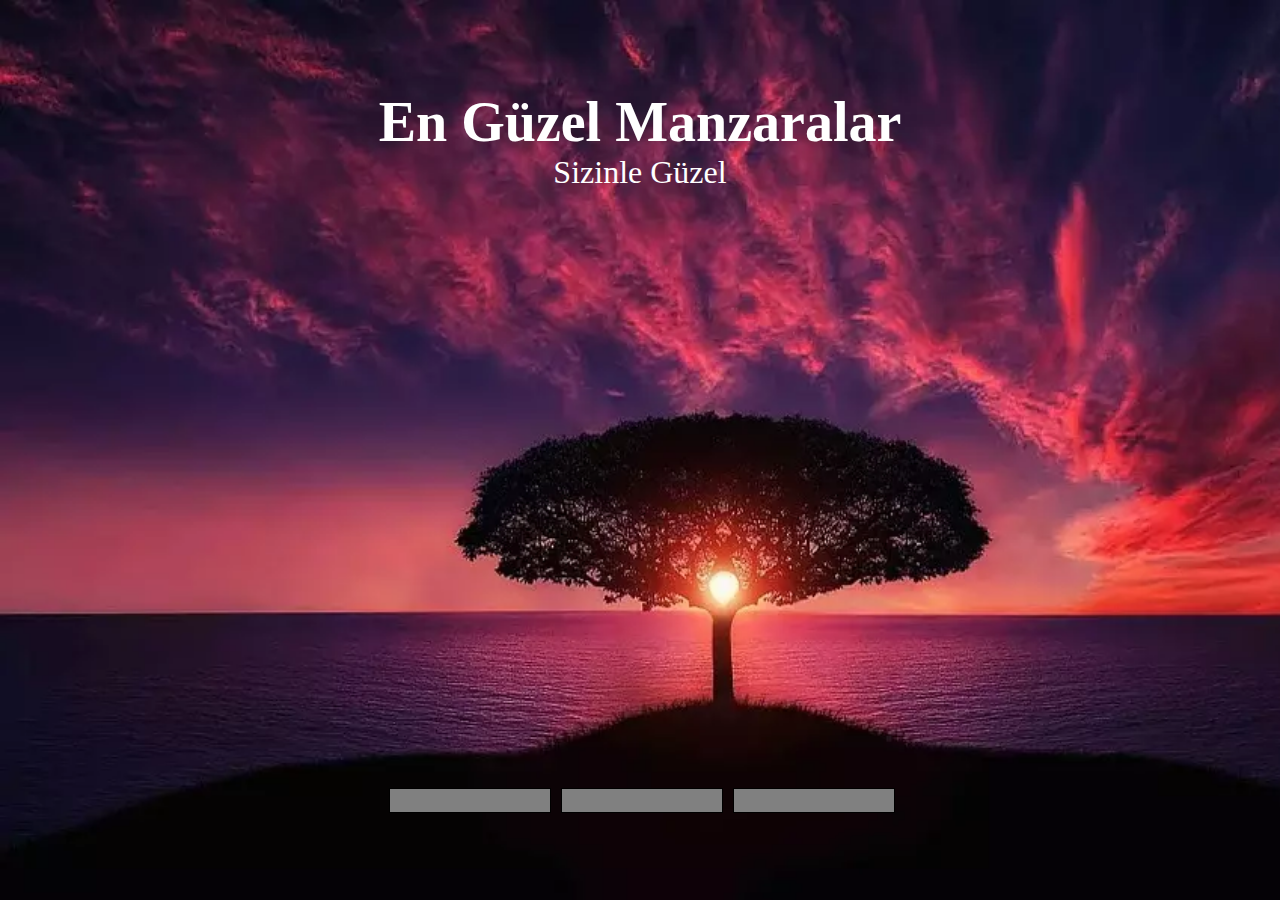
<file: index.html>
<!DOCTYPE html>
<html lang="en">
  <head>
    <meta charset="UTF-8" />
    <meta http-equiv="X-UA-Compatible" content="IE=edge" />
    <meta name="viewport" content="width=device-width, initial-scale=1.0" />
    <link rel="stylesheet" href="style.css" />
    <title>BGIMAGE</title>
  </head>
  <body>
    <header class="header">
      <div class="bg">
        <h1>En Güzel Manzaralar</h1>
        <p>Sizinle Güzel</p>
        <div class="button">
          <div class="button1"></div>
          <div class="button2"></div>
          <div class="button3"></div>
        </div>
      </div>
    </header>
  </body>
</html>
</file>
<file: style.css>
* {
  color: white;
  margin: 0px;
}

header.header .bg {
  background-image: url("tree.webp");
  background-size: cover;
  height: 100vh;
}
header.header .bg h1,
p {
  text-align: center;
  font-size: 2rem;
}
header.header .bg h1 {
  font-size: 3.5rem;
  padding-top: 7%;
}
.button {
  position: fixed;
  left: 30%;
  bottom: 10%;
  text-align: center;
}
div.button .button1 {
  background-color: grey;
  border: 1px solid black;
  /* width: 100px; */
  padding: 3px 80px;
  display: inline;
  margin: 5px;
}
div.button .button2 {
  background-color: grey;
  border: 1px solid black;
  /* width: 100px; */
  padding: 3px 80px;
  display: inline;
  margin: 5px;
}
div.button .button3 {
  background-color: grey;
  border: 1px solid black;
  padding: 3px 80px;
  display: inline;
  margin: 5px;
}

div.button .button1:hover {
  background-color: #ec3948;
  border: 1rem solid #ec3948;
  border-radius: 10px 0px;
  box-shadow: 4px 4px 15px #ec3948;
}
div.button .button2:hover {
  border: 1rem solid #ec3948;
  background-color: #ec3948;
  border-radius: 10px 0px;
  box-shadow: 4px 4px 15px #ec3948;
}
div.button .button3:hover {
  border: 1rem solid #ec3948;
  background-color: #ec3948;
  border-radius: 10px 0px;
  box-shadow: 4px 4px 15px #ec3948;
}
</file>
